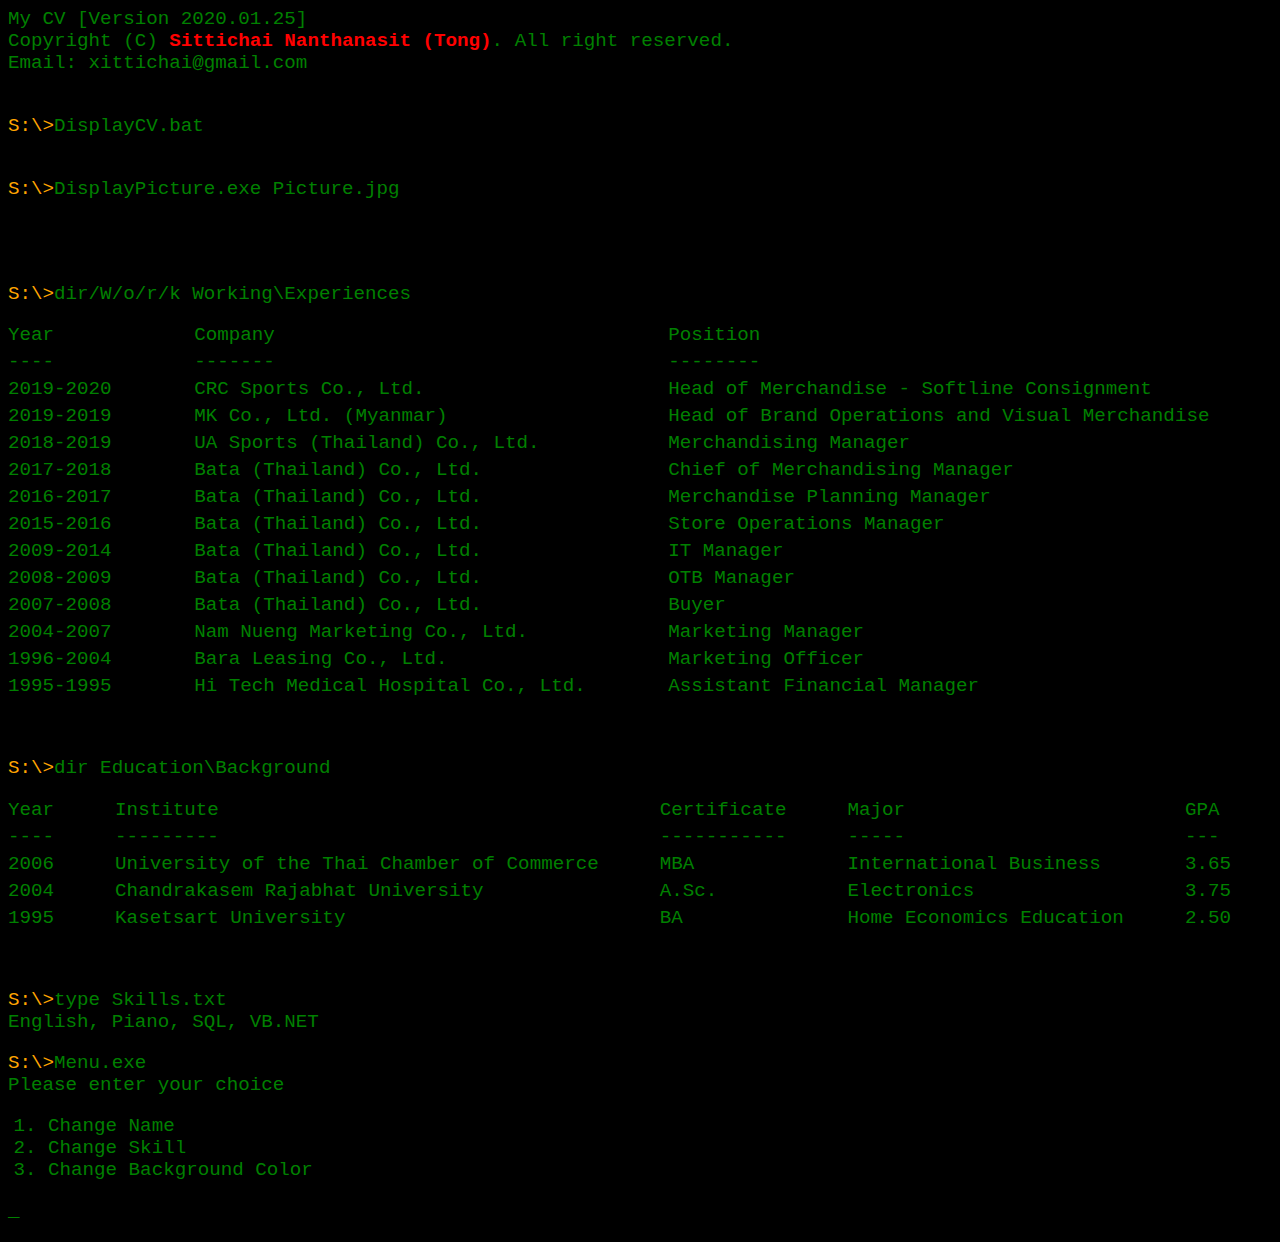
<file: index.html>
<!DOCTYPE html>
<head>
    <script src="script.js"></script>
    <script src="http://www.w3schools.com/lib/w3data.js"></script>
    <link rel="stylesheet" type="text/css" href="style.css">
    <link rel="icon" href="Images/TitleIcon.ico"/>
    <title>My CV</title>
    <meta name="viewport" content="width=device-width, initial-scale=1.0">
</head>
<body onkeypress="Config(String.fromCharCode(event.keyCode))">
    <!-- Prepare Web Storage -->
    <script>InitialWebStorage()</script>

    <!-- Header -->
    <header>
        My CV [Version 2020.01.25]<br>
        Copyright (C) <Strong style="color:red;"><script>PrintWebStorageVariable("Name")</script></Strong>. All right reserved.<br>
        Email: xittichai@gmail.com
    </header>
    <main>
        <br>
        <p>
            <p><span class="prompt">S:\></span>DisplayCV.bat</p><br>
            <!-- Display Picture -->
            <span class="prompt">S:\></span>DisplayPicture.exe Picture.jpg<br><br>
            <div w3-include-html="Images/Picture.html"></div> 
            <script>w3IncludeHTML();</script>
        </p>
        <br>
        <!-- Display Working Experiences-->
        <p>
            <span class="prompt">S:\></span>dir/W/o/r/k Working\Experiences<br>
            <div class="dirWork">
                <!-- Header -->
                <div>Year</div>
                <div>Company</div>
                <div>Position</div>
                <!-- Header Underline-->
                <div>----</div>
                <div>-------</div>
                <div>--------</div>
                <!-- Row 1 -->
                <div>2019-2020</div>
                <div>CRC Sports Co., Ltd.</div>
                <div>Head of Merchandise - Softline Consignment</div>
                <!-- Row 2 -->
                <div>2019-2019</div>
                <div>MK Co., Ltd. (Myanmar)</div>
                <div>Head of Brand Operations and Visual Merchandise</div>
                <!-- Row 3 -->
                <div>2018-2019</div>
                <div>UA Sports (Thailand) Co., Ltd.</div>
                <div>Merchandising Manager</div>
                <!-- Row 4 -->
                <div>2017-2018</div>
                <div>Bata (Thailand) Co., Ltd.</div>
                <div>Chief of Merchandising Manager</div>
                <!-- Row 5 -->
                <div>2016-2017</div>
                <div>Bata (Thailand) Co., Ltd.</div>
                <div>Merchandise Planning Manager</div>
                <!-- Row 6 -->
                <div>2015-2016</div>
                <div>Bata (Thailand) Co., Ltd.</div>
                <div>Store Operations Manager</div>
                <!-- Row 7 -->
                <div>2009-2014</div>
                <div>Bata (Thailand) Co., Ltd.</div>
                <div>IT Manager</div>
                <!-- Row 8 -->
                <div>2008-2009</div>
                <div>Bata (Thailand) Co., Ltd.</div>
                <div>OTB Manager</div>
                <!-- Row 9 -->
                <div>2007-2008</div>
                <div>Bata (Thailand) Co., Ltd.</div>
                <div>Buyer</div>
                <!-- Row 10 -->
                <div>2004-2007</div>
                <div>Nam Nueng Marketing Co., Ltd.</div>
                <div>Marketing Manager</div>
                <!-- Row 11 -->
                <div>1996-2004</div>
                <div>Bara Leasing Co., Ltd.</div>
                <div>Marketing Officer</div>
                <!-- Row 12 -->
                <div>1995-1995</div>
                <div>Hi Tech Medical Hospital Co., Ltd.</div>
                <div>Assistant Financial Manager</div>
            </div>
        </p>
        <br>
        <!-- Display Education Background-->
        <p>
            <span class="prompt">S:\></span>dir Education\Background<br>
            <div class="dir">
                <!-- Header -->
                <div>Year</div>
                <div>Institute</div>
                <div>Certificate</div>
                <div>Major</div>
                <div>GPA</div>
                <!-- Header Underline -->
                <div>----</div>
                <div>---------</div>
                <div>-----------</div>
                <div>-----</div>
                <div>---</div>
                <!-- Row 1 -->
                <div>2006</div>
                <div>University of the Thai Chamber of Commerce</div>
                <div>MBA</div>
                <div>International Business</div>
                <div>3.65</div>
                <!-- Row 2 -->
                <div>2004</div>
                <div>Chandrakasem Rajabhat University</div>
                <div>A.Sc.</div>
                <div>Electronics</div>
                <div>3.75</div>
                <!-- Row 3 -->
                <div>1995</div>
                <div>Kasetsart University</div>
                <div>BA</div>
                <div>Home Economics Education</div>
                <div>2.50</div>
            </div>
        </p>
        <br>
        <p>
            <!-- Display Skills -->
            <span class="prompt">S:\></span>type Skills.txt<br>
            <script>PrintWebStorageVariable("Skills")</script><br>
        </p>
        <p>
            <!-- Display Menu -->
            <span class="prompt">S:\></span>Menu.exe<br>
            Please enter your choice<br>
            <ol>
                <li>Change Name</li>
                <li>Change Skill</li>
                <li>Change Background Color</li>
            </ol>
            <span class="cursor">_</span>
        </p>
    </main>
</body>
</file>
<file: style.css>
body {
    background-color: black;
    font-family:courier;
    font-size:1.5vw;
    color: green;
}

.prompt {
    color: orange;
}

.dirWork {
    display: grid;
    grid-template-columns: auto auto auto;
    grid-column-gap: 20px;
    grid-row-gap: 5px;
}

.dir {
    display: grid;
    grid-template-columns: auto auto auto auto auto;
    grid-column-gap: 20px;
    grid-row-gap: 5px;
}

.cursor {
    animation: blinker 0.8s linear infinite;
    }
    @keyframes blinker {  
        50% { opacity: 0; }
        }

.picture {
    font-size: 0.8vw;
}
</file>
